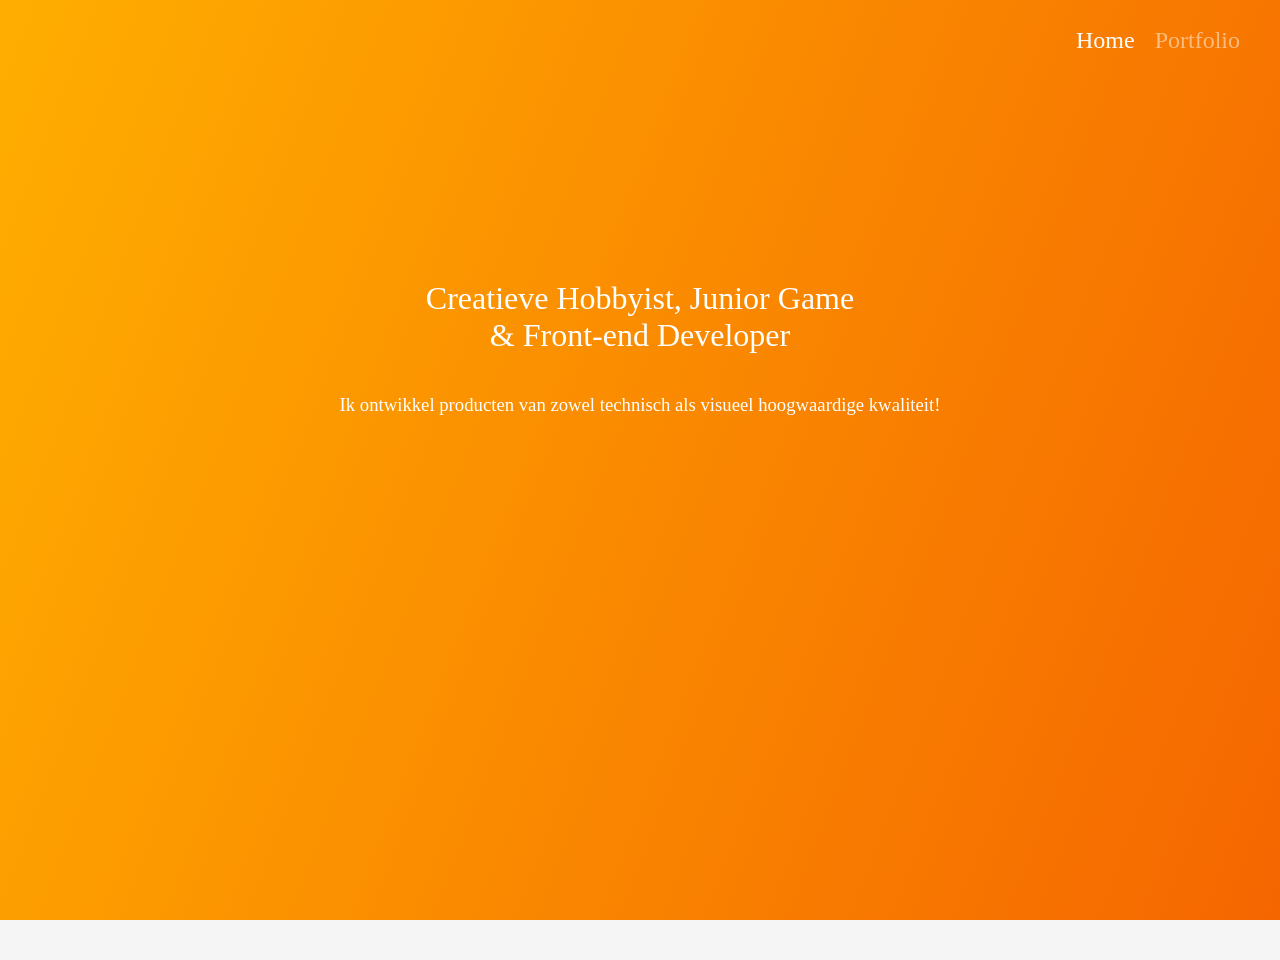
<file: index.html>
<!DOCTYPE html>
<html lang="nl">
    <head>
        <meta charset="UTF-8">
        <meta name="viewport" content="width=device-width, initial-scale=1.0">
        <title>Home - Sammy Khachane</title>
        
        <script src="Assets/Scripts/navigationHandler.js"></script>

        <link rel="stylesheet" href="https://indestructibletype.com/fonts/Jost.css" type="text/css" charset="utf-8" />
        <link type="text/css" rel="stylesheet" href="Assets/Stylesheets/stylesheet.css"/>

        <!-- Meta tags -->
        <meta content="Sammy's Portfolio" property="og:title">
        <meta content="Check out my boring school assignments uvu!" property="og:description">
        <meta content='http://i421394.hera.fhict.nl/Assets/Graphics/discord.png' property='og:image'>
        <meta name="theme-color" content="#F56600">
        <meta name="twitter:card" content="summary_large_image">

        <link type="application/json+oembed" href="Assets/JSON/discord embed data.json"/>
        
    </head>
    <body class="home">
        <div id="Header">
            <img class="logo"/>
            <nav>
                <a href="index.html" class="active"><h2>Home</h2></a>
                <a href="portfolio.html"><h2>Portfolio</h2></a>
            </nav>
        </div>
        <header>
            <h1>Creatieve Hobbyist, Junior Game <br/>& Front-end Developer </h1>
            <h3>Ik ontwikkel producten van zowel technisch als visueel hoogwaardige kwaliteit!</h3>
        </header>
    </body>
</html>
</file>
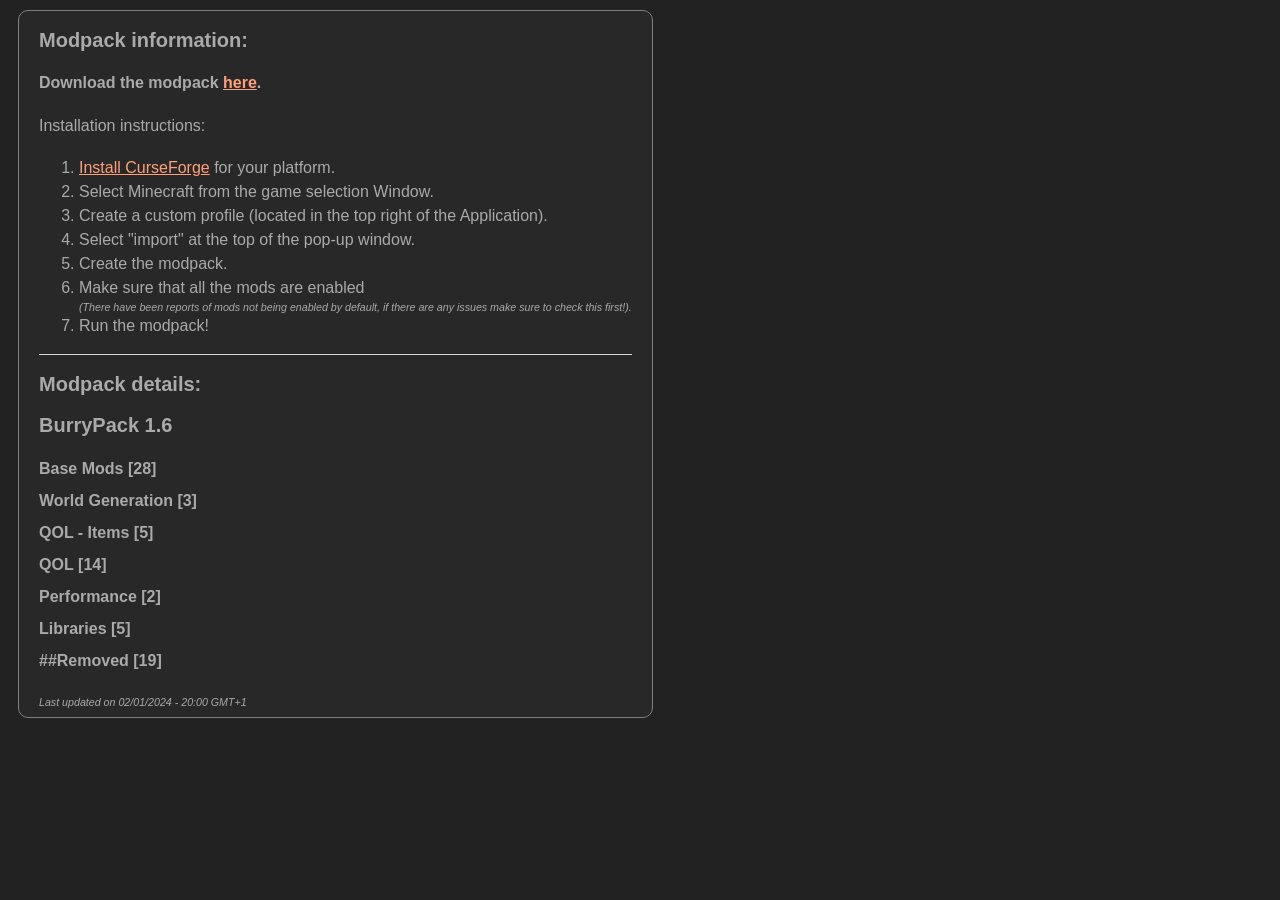
<file: BurryPack/index.html>
<!DOCTYPE html>
<html>
<head>
    <meta charset='utf-8'>
    <meta http-equiv='X-UA-Compatible' content='IE=edge'>
    <title>BurryPack 1.6 - Minecraft Modpack for 1.12.2</title>
    <meta name='viewport' content='width=device-width, initial-scale=1'>
    <link rel='stylesheet' type='text/css' media='screen' href='stylesheet.css'>
    <link rel='stylesheet' type='text/css' media='screen' href='dark theme template.css'>
    <link href="[data-uri]" rel="icon" type="image/x-icon" />
    <script src="datasheet manager.js" defer></script>
</head>
<body>
    <div class="modpackContainer">
        <h2>Modpack information:</h2>
        <h3>Download the modpack <a href="./modpackVersions/BurryPack-1.6.zip">here</a>.</h3>
        <p>Installation instructions:</p>
        <ol>
            <li><a href="https://download.curseforge.com/">Install CurseForge</a> for your platform.</li>
            <li>Select Minecraft from the game selection Window.</li>
            <li>Create a custom profile (located in the top right of the Application).</li>
            <li>Select "import" at the top of the pop-up window.</li>
            <li>Create the modpack.</li>
            <li>Make sure that all the mods are enabled <br>
                <i><small>(There have been reports of mods not being enabled by default, if there are any issues make sure to check this first!).</small></i>
            </li>
            <li>Run the modpack!</li>
        </ol>

        <hr></hr>
        <h2>Modpack details:</h3>
        <h2 id="ModpackName"></h2>
        <ul id="ModpackCategories">

        </ul>
        <div class="bottomMarginSmall">
            <i><small>Last updated on 02/01/2024 - 20:00 GMT+1</small></i>
        </div>
    </div>
</body>
</html>
</file>
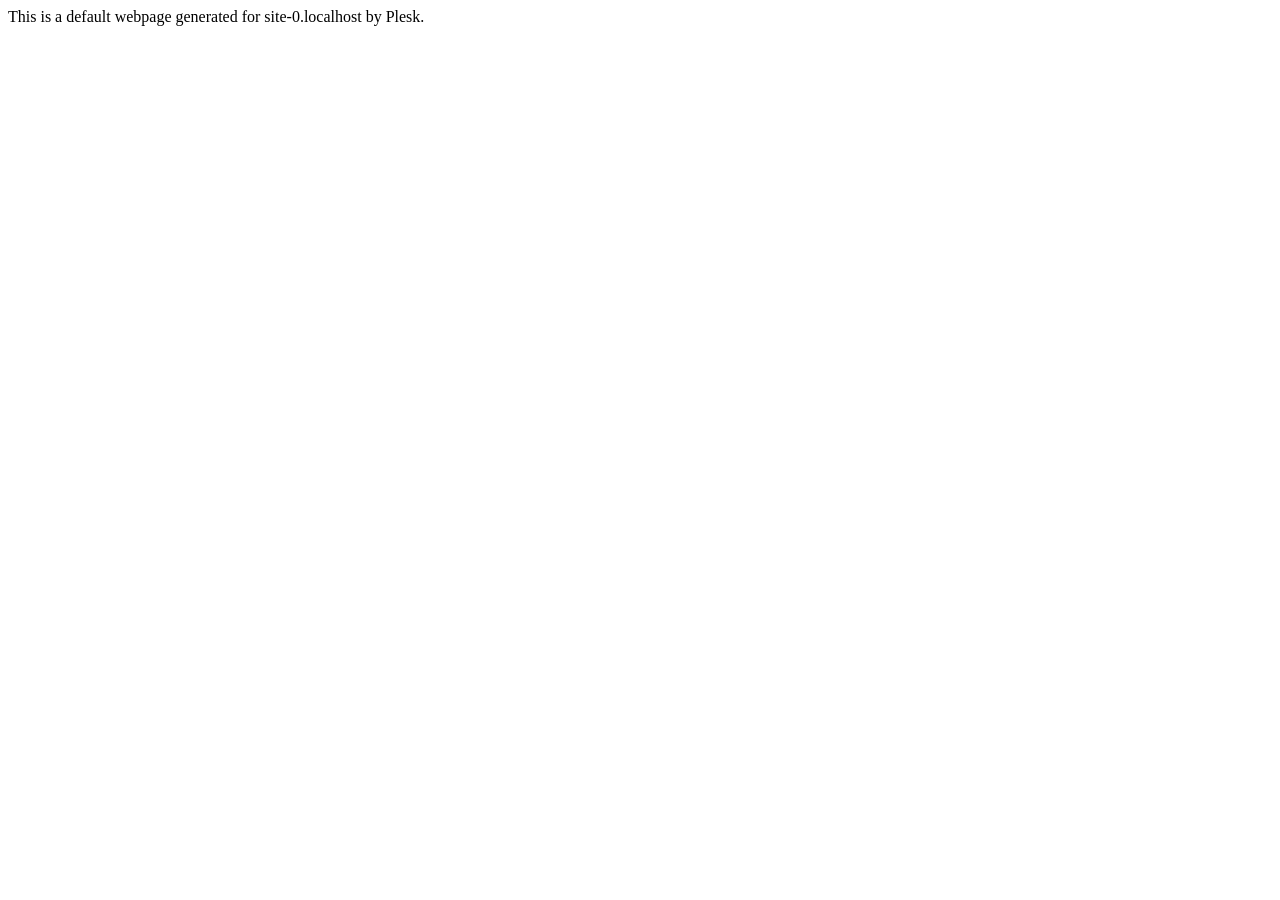
<file: indexold.html>
<!doctype html>
<html lang="en">
<head>
    <meta charset="utf-8">
    <title>Domain Default page</title>
    <meta name="copyright" content="Copyright 1999-2020. Plesk International GmbH. All rights reserved.">
    <script src="https://assets.plesk.com/static/default-website-content/public/default-website-index.js"></script>
</head>
<body>
    This is a default webpage generated for <script>document.write(location.hostname)</script> by Plesk.
</body>
</html>
</file>
<file: Assets/Stylesheets/stylesheet.css>
:root {
    --primary-color: #FFAE00;
    --secondary-color: #F56600;
    --contrast-color-dark: #1A1100;
    --contrast-color-light: #F5F5F5;
    --tint-color: #FCFCFC;
    --primary-gradient: linear-gradient(111deg, var(--primary-color) 0%, var(--secondary-color) 100%);
    --contrast-color-dark-seethrough: #1A110070;
    --contrast-color-dark-hidden: #1A110000;
    --contrast-color-light-seethrough: #f5f5f5e6;
    --tint-color-hidden: #FCFCFC00;
    --tint-fade-out-gradient: linear-gradient(0deg, var(--tint-color) 0%, var(--tint-color-hidden) 100%);
    --drop-shadow-color: #e6ecf8bf;
}

* {
    box-sizing: border-box;
    font-family: 'Jost';
    font-weight: 300;
    text-decoration: none;
    color: inherit;
}

body {
    min-height: 100vh;
    margin: 0;
    background-color: var(--contrast-color-light);
}

/* General styling */

header {
    display: flex;
    flex-direction: column;
    align-items: center;
    background: var(--primary-gradient);
    width: 100vw;
    margin-top: -80px;
    margin-bottom: 40px;
    padding-top: 280px;
    overflow: auto;
    text-align: center;
    color: white;
}

header > * {
    margin: 0;
}

header > h1 {
    font-weight: 400;
    margin-bottom: 40px;
}

main {
    margin: auto;
    width: 1080px;
    display: flex;
    flex-direction: column;
}

a.active {
    font-weight: 500;
}

a.active * {
    font-weight: 500;
}

main a {
    color: var(--primary-color);
}

main a:hover {
    color: var(--contrast-color-dark);
}

main a:visited {
    color: var(--secondary-color);
}

.hint {
    color: var(--secondary-color);
    margin: 0;
}

/* Components */

    /* Header */

    html:not([data-scroll='0']) div#Header {
        background-color: var(--contrast-color-dark-seethrough);
        transition-duration: 0.5s;
    }

    html:not([data-scroll='0']) div#Header:hover {
        background-color: var(--contrast-color-dark);
        transition-duration: 0.2s;
    }

    div#Header {
        display: flex;
        position: sticky;
        top: 0;
        width: 100vw;
        height: 80px;
        padding: 0 40px;
        align-items: center;
        justify-content: space-between;
        color: white;
        background-color: var(--contrast-color-dark-hidden);
        transition-property: background-color;
        transition-duration: 0.5s;
        z-index: 100;
    }

    div#Header nav {
        display: flex;
    }

    div#Header nav > * {
        transition-duration: 0.2s;
        transition-property: opacity;
        margin-right: 20px;
        opacity: 0.5;
    }

    div#Header nav > *:last-child {
        margin-right: 0;
    }

    div#Header nav > *:hover {
        opacity: 1;
    }

    div#Header nav > *.active {
        opacity: 1;
    } 

    /* Filter / tags list */

    div#FilterList {
        display: flex;
        margin-bottom: 40px;
    }

    div#FilterList > * {
        display: inline-block;
        margin-right: 10px;
        transition-property: transform;
        transition-duration: 0.2s;
        border-radius: 6px;
        background: var(--primary-gradient);
        font-weight: 500;
        color: var(--primary-color);
        cursor: pointer;
    }

    div#FilterList > *:hover {
        transform: translateY(-4px);
    }

    div#FilterList > * > * {
        display: inline-block;
        padding: 6px 10px;
        margin: 2px;
        transition-property: background-color;
        transition-duration: 0.2s;
        background-color: var(--contrast-color-light);
        border-radius: 4px;
        font-size: 12.45pt;
        font-weight: 500;
        color: var(--primary-color);
    }

    div#FilterList > *:hover > * {
        background-color: var(--contrast-color-light-seethrough);
    }

    div#FilterList > *.active > * {
        background: none;
        color: var(--contrast-color-light);
    }

    #FilterText {
        margin-bottom: 20px;
    }

    /* Spoilers */

    .spoiler {
        display: block;
        position: relative;
        width: 100%;
        height: 0;
        border-top: 1px solid var(--contrast-color-dark);
    }

    .spoiler::before {
        display: block;
        content: "";
        position: absolute;
        top: -10px;
        right: 0;
        width: 20px;
        height: 20px;
        background-color: var(--tint-color);
        border: 1px solid var(--contrast-color-dark);
        border-radius: 10px;
        box-sizing: border-box;
    }

    .spoiler::after {
        display: block;
        content: "";
        position: absolute;
        top: -10px;
        width: 100%;
        height: 20px;
        cursor: pointer;
    }

    .spoiler div.content {
        pointer-events: all;
        overflow: hidden;
        height: 100%;
    }

    /* Articles */

    section#Articles {
        display: flex;
        justify-content: space-between;
        flex-wrap: wrap;
        perspective: 500px;
    }

    section#Articles > article {
        position: relative;
        height: 320px;
        width: 520px;
        margin-bottom: 40px;
        padding: 20px;
        padding-top: 0;
        padding-bottom: 0;
        overflow: hidden;
        border-radius: 6px 6px 0 0;
        background-color: var(--tint-color);
        box-shadow: 0 6px 5px var(--drop-shadow-color);
        border-bottom: 20px solid var(--tint-color);
        transition: padding .6s ease, padding-bottom 0s, transform .35s ease;
    }

    section#Articles > article:hover {
        transform: scale(1.05);
    }

    section#Articles > article::after {
        display: block;
        content: "";
        position: sticky;
        bottom: 0;
        width: 100%;
        height: 30px;
        background-image: var(--tint-fade-out-gradient);
    }

    section#Articles > article::before {
        display: block;
        position: absolute;
        content: "Klik om meer te lezen!";
        width: calc(100% - 40px);
        top: 280px;
        text-align: center;
        font-size: 18pt;
        opacity: 0;
        transition-duration: .35s;
    }

    section#Articles > article:hover::before {
        display: block;
        position: absolute;
        content: "Klik om meer te lezen!";
        width: calc(100% - 40px);
        top: 160px;
        text-align: center;
        font-size: 18pt;
        opacity: 1;
    }

    section#Articles > article > *,
    section#Articles > article > section.content section > *  {
        margin: 0;
        margin-bottom: 10px;
    }

        /* Article header image */

        section#Articles > article > div.headerImage {
            width: calc(100% + 40px);
            height: 80px;
            margin: 0 0px 6px -20px;
            margin-bottom: 6px;
            overflow: hidden;
            transition: margin .6s ease, width .6s ease, height .6s ease;
        }

        section#Articles > article > div.headerImage > img {
            width: 100%;
            transform: translateY();
        }

        /* Article tags list */

        section#Articles > article section.tagsList {
            display: flex;
            flex-direction: row;
            flex-wrap: nowrap;
            margin-bottom: 10px;
            overflow-x: hidden;
        }

        section#Articles > article.active section.tagsList {
            margin-bottom: 20px;
        }

        section#Articles > article section.tagsList > * {
            display: flex;
            align-items: center;
            height: 23px;
            margin-right: 10px;
            transition-property: transform;
            transition-duration: 0.2s;
            border-radius: 6px;
            background: var(--primary-gradient);
            font-weight: 500;
            color: var(--primary-color);
            cursor: pointer;
        }
    
        section#Articles > article section.tagsList > * > * {
            margin: 1px;
            padding: 3.75px 10px;
            transition-property: background-color;
            transition-duration: 0.2s;
            background-color: var(--tint-color);
            border-radius: 5px;
            font-size: 7pt;
            font-weight: 500;
            color: var(--primary-color);
        }
    
        section#Articles > article section.tagsList > *:hover > * {
            background-color: var(--contrast-color-light-seethrough);
        }

        /* Articles content */

            section#Articles > article section.content {
                transition-duration: .35s;
                margin-bottom: 20px;
                overflow: hidden;
                cursor: pointer;
            }
            
            section#Articles > article:hover section.content {
                filter: blur(1px) opacity(0.15);
            }

            section#Articles > article section.content section {
                margin-bottom: 30px;
            }

            /* Text */

            section.content h1,
            section.content h2,
            section.content h3,
            section.content h4 {
                font-weight: 500;
            }

            section.content h1 a,
            section.content h2 a,
            section.content h3 a,
            section.content h4 a {
                font-weight: 500;
            }

            section.content h1 {
                font-size: 15.5pt;
            }
            
            section#Articles > article section.content h2 {
                line-height: 1.67;
                background-image: var(--primary-gradient);
                color: var(--tint-color);
                text-align: center;
                box-shadow: 0 6px 5px var(--drop-shadow-color);
            }

            section#Articles > article.active > section.content h3 {
                margin-bottom: 10px;
            }

            pre code, pre code * {
                font-family: monospace;
            }

            /* Figure */

            section#Articles > article section.content figure.comparison > div {
                display: grid;
                grid-template-columns: calc(50% - 5px) calc(50% - 5px);
                column-gap: 10px;            
            }

            section#Articles > article section.content figure img {
                width: 100%;
                margin-bottom: 10px;
                box-shadow: 0 6px 5px var(--drop-shadow-color);
            }

            section#Articles > article section.content figure iframe {
                width: 100%;
                height: 420px;
                margin-bottom: 10px;
                box-shadow: 0 6px 5px var(--drop-shadow-color);
            }

            section#Articles > article section.content figure figcaption {
                text-align: center;
            }

            /* List */
            
            section#Articles > article section.content ul * {
                margin-bottom: 10px;
            }

            section#Articles > article section.content ul > li {
                margin-bottom: 20px;
            }

            section#Articles > article section.content ul h3 {
                border-bottom: 1px solid var(--contrast-color-light);
            }

            section#Articles > article section > ul > li {
                border-left: 4px solid var(--primary-color);
                border-radius: 4px;
                margin: 0 10px 20px -10px;
                padding: 4px 10px 4px 10px;
                box-shadow: 3px 6px 6px var(--drop-shadow-color);
            }

            section#Articles > article section.content ul li > * {
                margin: 0;
            }
        /* Active article */
        
        section#Articles > article.active {
            padding: 0 180px 20px 180px;
        }

        section#Articles > article.active section.content {
            cursor: auto;
        }

        section#Articles > article.active > section.content > section > * {
            margin-bottom: 20px;
        }
        
        section#Articles > article.active::after {
            height: 0;
        }

        section#Articles > article.active > div.headerImage {
            width: calc(100% + 360px);
            height: 166px;
            margin: 0 0 20px -180px;
        }

        section#Articles > article.active::before {
            opacity: 0;
            z-index: -1;
        }
        section#Articles > article.active:hover {
            transform: rotateX(0) translateZ(0);
        }

        section#Articles > article.active:hover section.content {
            filter: blur(0) opacity(1);
        }

/* Home specific */

.home header {
    height: 920px;
}

/* Portfolio specific */

    /* Header*/

    .portfolio header {
        height: 460px;
    }

    /* Main */
</file>
<file: BurryPack/stylesheet.css>
.modpackContainer {
	width:fit-content;
	padding:0px 20px 0px 20px;
	margin:10px;
	border:1px;
	border-style: solid;
	border-color: grey;
	border-radius: 10px;
	background-color: #282828;
}


#ModpackCategories li ul {
	border: 1px grey solid;
    border-radius: 10px;
    padding-top: 14px;
    padding-bottom: 14px;
	padding-right: 14px;
	max-width: 320px;
	background-color: #222;
	margin-bottom: 16px;
}

#ModpackCategories li ul li {
	padding-bottom: 1px;
}

#ModpackCategories li ul li li ul {
	display: block;
	border: none;
	padding: 0px 0px 0px 0px;
    font-size: .8em;
	line-height: 1.4;
	color: #aaa;
	margin-bottom: 0px;
}

#ModpackCategories li ul li li ul li {
	border: none;
	list-style: none;
	padding: 0px 0px 0px 0px;
	font-size: 1em;
	font-style: italic;
	line-height: 1.4em;
	color: lightslategray;
}

#ModpackCategories li ul li li ul li::before {
	content: "- ";
}

i {
	display: block;
	font-size: .8em;
	line-height: 1.1em;
}

ul#ModpackCategories {
	display: grid;
	grid-auto-flow: column;
	grid-template-rows: repeat(16, auto);
  	list-style: none;
  	padding: 0;
}

ul#ModpackCategories > li > h3 {
	display: inline-block;
	margin-top: 0px;
    margin-bottom: 16px;
}

ul#ModpackCategories > li > h3+h3,
ul#ModpackCategories > li.active > h3+h3,
ul#ModpackCategories > li > h3:hover+h3,
ul#ModpackCategories > li > h3+ h3:hover {
	color: #aaa;
}

ul#ModpackCategories > li.active > h3 {
	color: lightsalmon;;
}

ul#ModpackCategories > li:last-child > h3 {
	margin-bottom:16px
}

ul#ModpackCategories > li > h3:hover {
	color: salmon;
	cursor: pointer;
}

ul#ModpackCategories > li.active {
	max-height: fit-content;
	overflow: auto;
}

ul#ModpackCategories > li {
	max-height: 32px;
	overflow-y: hidden;
    min-width: 360px;
	-webkit-touch-callout: none; /* iOS Safari */
    -webkit-user-select: none; /* Safari */
     -khtml-user-select: none; /* Konqueror HTML */
       -moz-user-select: none; /* Old versions of Firefox */
        -ms-user-select: none; /* Internet Explorer/Edge */
            user-select: none; /* Non-prefixed version, currently*/
}

#ModpackCategories li ul li li i::before {
	display: block;
    content: "";
    /* border: solid white; */
    margin-right: 80px;
    border-top: solid lightgrey 1px;
    margin-top: 4px;
    margin-bottom: 4px;
}

.bottomMarginSmall {
	margin-bottom: 8px;
}
</file>
<file: BurryPack/dark theme template.css>
* {
	-webkit-box-sizing: border-box;
	box-sizing: border-box;
}

body {
	font-family: 'Open Sans', sans-serif;
	line-height: 1.75em;
	font-size: 16px;
	background-color: #222;
	color: #aaa;
}

.simple-container {
	max-width: 675px;
	margin: 0 auto;
	padding-top: 70px;
	padding-bottom: 20px;
}

.simple-print {
	fill: white;
	stroke: white;
}
.simple-print svg {
	height: 100%;
}

.simple-close {
	color: white;
	border-color: white;
}

.simple-ext-info {
	border-top: 1px solid #aaa;
}

p {
	font-size: 16px;
}

h1 {
	font-size: 30px;
	line-height: 34px;
}

h2 {
	font-size: 20px;
	line-height: 25px;
}

h3 {
	font-size: 16px;
	line-height: 27px;
	margin-bottom: 8px;
}

hr {
	height: 1px;
	background-color: #d8d8d8;
	border: none;
	width: 100%;
	margin: 0px;
}

a[href] {
	color: #1e8ad6;
	color:lightsalmon;
}

a[href]:hover {
	color: #3ba0e6;
	color:salmon;
}

img {
	max-width: 100%;
}

li {
	line-height: 1.5em;
}

aside,
[class *= "sidebar"],
[id *= "sidebar"] {
	max-width: 90%;
	margin: 0 auto;
	border: 1px solid lightgrey;
	padding: 5px 15px;
}

@media (min-width: 1921px) {
	body {
		font-size: 18px;
	}
}
</file>
